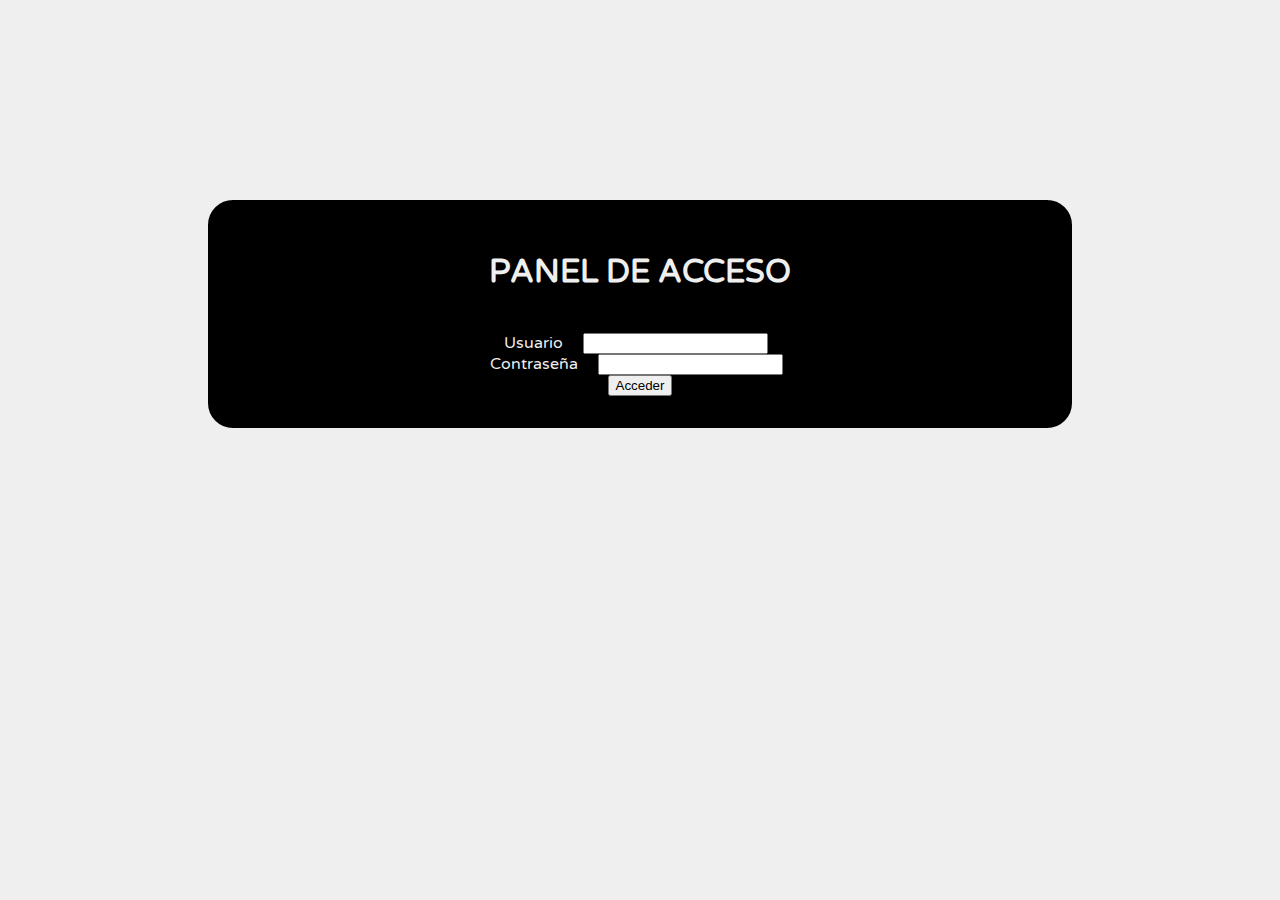
<file: Source/index.html>
<!DOCTYPE html PUBLIC "-//W3C//DTD XHTML 1.0 Transitional//EN" "http://www.w3.org/TR/xhtml1/DTD/xhtml1-transitional.dtd">
<html xmlns="http://www.w3.org/1999/xhtml">

<head>
    <meta http-equiv="Content-Type" content="text/html; charset=utf-8" />
    <meta name="viewport" content="width=device-width, initial-scale=1, maximum-scale=1" />
    <title>Panel de acceso</title>
    <link rel="stylesheet" href="https://maxcdn.bootstrapcdn.com/bootstrap/4.0.0-alpha.6/css/bootstrap.min.css" integrity="sha384-rwoIResjU2yc3z8GV/NPeZWAv56rSmLldC3R/AZzGRnGxQQKnKkoFVhFQhNUwEyJ" crossorigin="anonymous">
    <link rel="stylesheet" href="style.css" />
    <link href='http://fonts.googleapis.com/css?family=Varela+Round' rel='stylesheet' type='text/css'>
</head>

<body>
    <div class="logincontainer">
        <div id="formcontainer">
            <form name="usuarios" id="usuarios" method="post" action="login.php">
                <div id="title">
                    <h1>PANEL DE ACCESO</h1>
                </div>
                <div class="form-group">
                    <label for="usuario">Usuario</label>     <input type="text" class="form-control" name="usuario" id="usuario">   </div>
                <div class="form-group">
                    <label for="pwd">Contraseña</label>     <input type="password" class="form-control" name="pwd" id="pwd">   </div>
                <div id="bSubmit">
                    <button type="submit" class="btn">Acceder</button>
                </div>
            </form>
        </div>
    </div>
    <script src="https://ajax.googleapis.com/ajax/libs/jquery/3.2.0/jquery.min.js"></script>
    <script src="https://maxcdn.bootstrapcdn.com/bootstrap/4.0.0-alpha.6/js/bootstrap.min.js" integrity="sha384-vBWWzlZJ8ea9aCX4pEW3rVHjgjt7zpkNpZk+02D9phzyeVkE+jo0ieGizqPLForn" crossorigin="anonymous"></script>
</body>

</html>
</file>
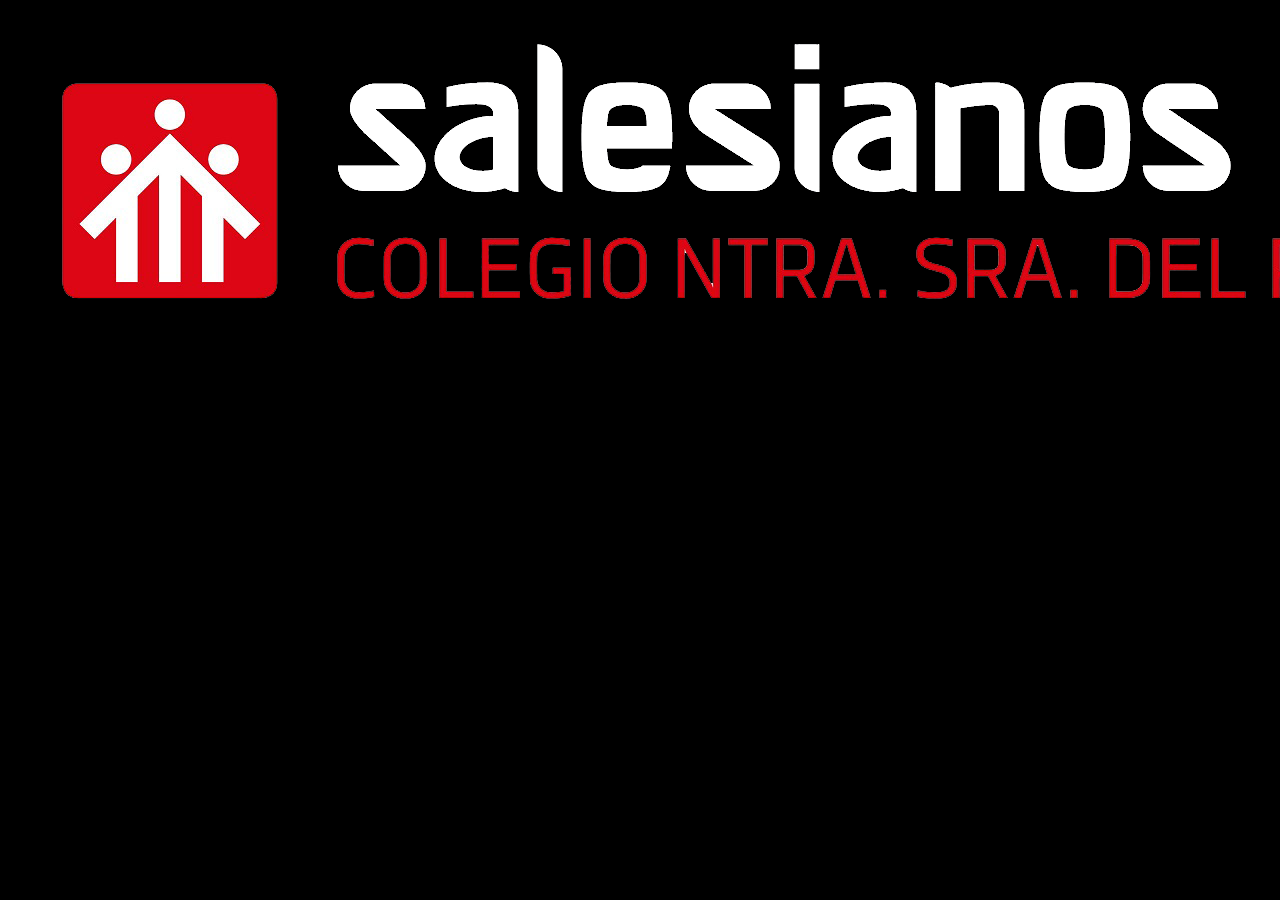
<file: Source/dashboard.html>
<!DOCTYPE html PUBLIC "-//W3C//DTD XHTML 1.0 Transitional//EN" "http://www.w3.org/TR/xhtml1/DTD/xhtml1-transitional.dtd">
<html xmlns="http://www.w3.org/1999/xhtml">
<head>
<meta http-equiv="Content-Type" content="text/html; charset=utf-8" />
<meta name="viewport" content="width=device-width, initial-scale=1, maximum-scale=1" />
<title>Panel de acceso</title>
<link rel="stylesheet" href="https://maxcdn.bootstrapcdn.com/bootstrap/4.0.0-alpha.6/css/bootstrap.min.css" integrity="sha384-rwoIResjU2yc3z8GV/NPeZWAv56rSmLldC3R/AZzGRnGxQQKnKkoFVhFQhNUwEyJ" crossorigin="anonymous">
<link rel="stylesheet" href="style.css" />
<link href='http://fonts.googleapis.com/css?family=Varela+Round' rel='stylesheet' type='text/css'>
</head>

<body>
	<div class="container">
		<div id="menuContainer">
        	<!--<div id="menu">
            	<img src="images/menuicon.png" />
            </div>-->
            <div id="logo">
            	<img src="images/logosz.png" />
            </div>
            <div id="user">
        		<h2>Pepe Manué</h2>
                <img src="images/logout.png" />
        	</div>	 
        </div>
               
    </div>
<script src="https://ajax.googleapis.com/ajax/libs/jquery/3.2.0/jquery.min.js"></script>
<script src="https://maxcdn.bootstrapcdn.com/bootstrap/4.0.0-alpha.6/js/bootstrap.min.js" integrity="sha384-vBWWzlZJ8ea9aCX4pEW3rVHjgjt7zpkNpZk+02D9phzyeVkE+jo0ieGizqPLForn" crossorigin="anonymous"></script>
</body>
</html>
</file>
<file: Source/style.css>
/* CSS Document */

@charset UTF-8;
body,
html {
    margin: 0;
    padding: 0;
}

.row,
.col {
    text-align: center;
}

.logincontainer {
    background: #efefef;
    font-family: 'Varela Round';
    display: block;
    background-size: cover;
    position: fixed;
    padding-top: 200px;
    margin: 0;
    top: 0;
    left: 0;
    height: 100%;
    width: 100%;
}

.container {
    background: #efefef;
    font-family: 'Varela Round';
    display: block;
    background-size: cover;
    position: fixed;
    margin: 0;
    top: 0;
    left: 0;
    height: 100%;
    width: 100%;
}

#title {
    text-align: center;
    padding-bottom: 20px;
}

#formcontainer {
    display: block;
    margin-left: auto;
    margin-right: auto;
    padding: 30px;
    width: 800px;
    /*height: 300px;*/
    color: #efefef;
    background: #000;
    border: 2px solid #000;
    border-radius: 25px;
    text-align: center;
}

#menuContainer {
    display: flex;
    position: fixed;
    margin: 0;
    padding: 0;
    background: #000;
    background-size: cover;
    width: 100%;
    left: 0;
    top: 0;
    z-index: 1;
}

#user {
    color: #fff;
    margin-left: auto;
    margin-top: auto;
    margin-bottom: auto;
    padding-right: 10px;
    display: flex;
}

#user>h2 {
    padding-right: 10px;
}

#user>a>img {
    width: 35px;
    height: 35px;
    margin-left: 20px;
    margin-right: 5px;
}

#logo>a>img {
    width: 500px;
    ;
}

#menu {
    margin-top: auto;
    margin-bottom: auto;
    padding-left: 10px;
    padding-right: 10px;
}

#menu>img {
    width: 35px;
    height: 35px;
}
</file>
